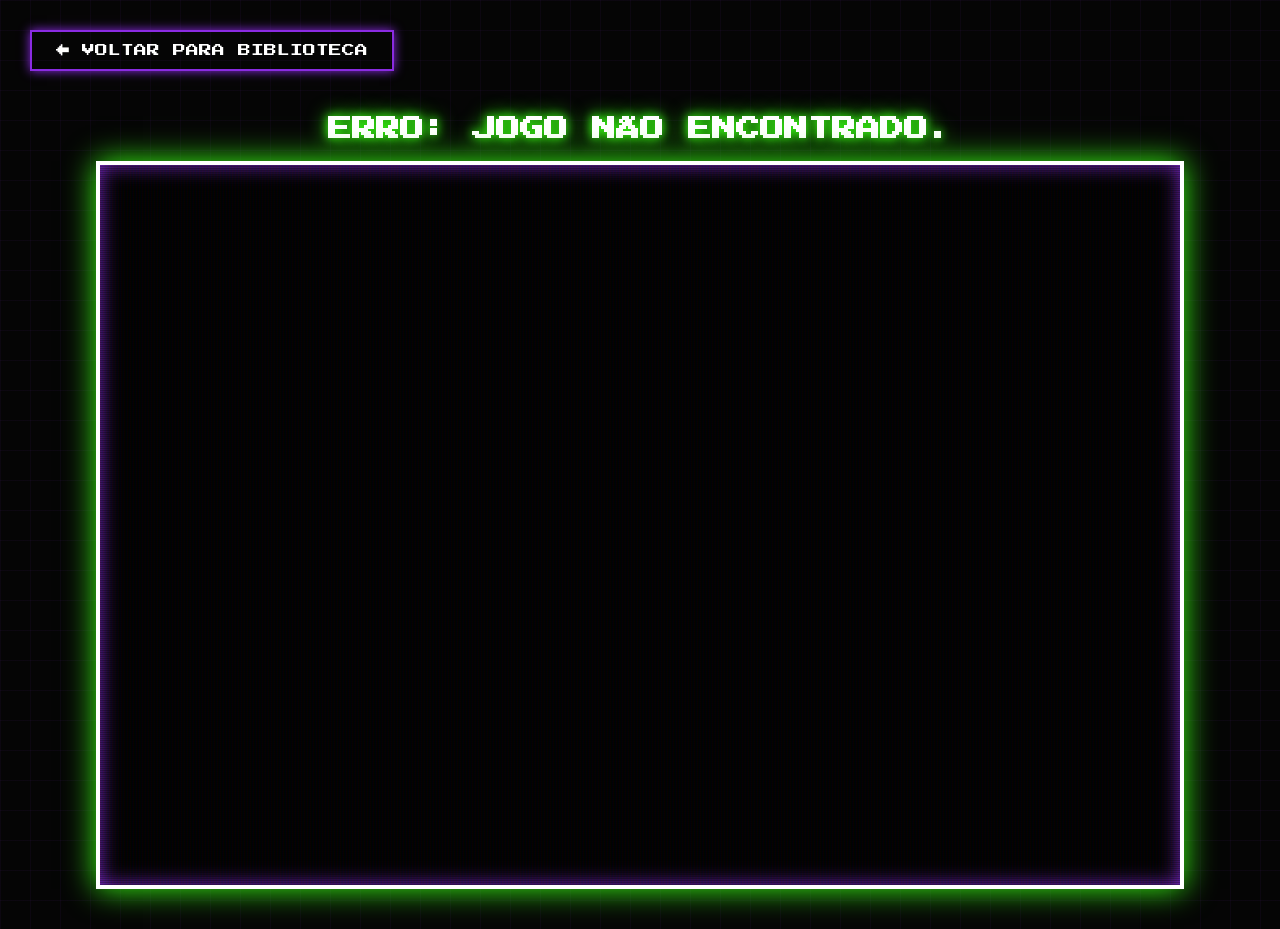
<file: pages/games/player.html>
<!doctype html>
<html lang="pt-br">
  <head>
    <meta charset="UTF-8" />
    <title>Retro Lab - Jogando</title>
    <link
      href="https://fonts.googleapis.com/css2?family=Press+Start+2P&family=Rajdhani:wght@500;700&display=swap"
      rel="stylesheet"
    />
    <style>
      body {
        background: #050505;
        color: #fff;
        text-align: center;
        margin: 0;
        font-family: "Rajdhani", sans-serif;
        cursor: url(../../img/cursor/cursor.png), auto;
        background-image:
          linear-gradient(rgba(138, 43, 226, 0.05) 1px, transparent 1px),
          linear-gradient(90deg, rgba(138, 43, 226, 0.05) 1px, transparent 1px);
        background-size: 30px 30px;
      }

      a,
      .btn-voltar,
      .card {
        cursor: url(../../img/cursor/pointer.png), pointer;
      }

      .btn-back {
        display: inline-block;
        padding: 12px 24px;
        background-color: transparent;
        color: #ffffff;
        text-decoration: none;
        margin: 30px;
        font-family: "Press Start 2P", cursive;
        font-size: 0.8rem;
        border: 2px solid #8a2be2;
        box-shadow: 0 0 10px #8a2be2;
        transition: 0.3s;
      }

      .btn-back:hover {
        background-color: #8a2be2;
        color: white;
        box-shadow: 0 0 20px #8a2be2;
      }

      h1 {
        font-family: "Press Start 2P", cursive;
        font-size: 1.5rem;
        color: #ffffff;
        text-shadow:
          0 0 10px #39ff14,
          0 0 20px #39ff14;
        margin-bottom: 20px;
        text-transform: uppercase;
      }

      .game-container {
        margin: 0 auto 40px auto;
        width: 1080px;
        height: 720px;
        background-color: #000;
        border: 4px solid #ffffff;
        box-shadow:
          0 0 30px #39ff14,
          inset 0 0 20px #8a2be2;
        overflow: hidden;
        position: relative;
      }

      .game-container::after {
        content: " ";
        display: block;
        position: absolute;
        top: 0;
        left: 0;
        bottom: 0;
        right: 0;
        background:
          linear-gradient(rgba(18, 16, 16, 0) 50%, rgba(0, 0, 0, 0.25) 50%),
          linear-gradient(
            90deg,
            rgba(255, 0, 0, 0.06),
            rgba(0, 255, 0, 0.02),
            rgba(0, 0, 255, 0.06)
          );
        z-index: 2;
        background-size:
          100% 2px,
          3px 100%;
        pointer-events: none;
      }

      iframe {
        width: 100%;
        height: 100%;
        border: none;
        position: relative;
        z-index: 1;
        cursor: url("../../img/cursor/pointer.png"), auto;
      }

      @media (max-width: 768px) {
        h1 {
          font-size: 1rem;
        }
        .game-container {
          width: 95%;
          height: 500px;
        }
      }
    </style>
  </head>
  <body>
    <div style="text-align: left">
      <a href="../home.html" class="btn-back">← VOLTAR PARA BIBLIOTECA</a>
    </div>

    <h1 id="game-title">Carregando Jogo...</h1>

    <div class="game-container">
      <iframe
        id="game-frame"
        width="1280"
        height="720"
        frameborder="no"
        allowfullscreen="true"
        webkitallowfullscreen="true"
        mozallowfullscreen="true"
        scrolling="no"
      ></iframe>
    </div>

    <script>
      const urlParams = new URLSearchParams(window.location.search);
      const title = urlParams.get("title");
      const embedUrl = urlParams.get("embed");

      if (title) {
        document.getElementById("game-title").innerText = "Jogando: " + title;
      }

      if (embedUrl) {
        document.getElementById("game-frame").src = embedUrl;
      } else {
        document.getElementById("game-title").innerText =
          "Erro: Jogo não encontrado.";
      }
    </script>
  </body>
</html>
</file>
